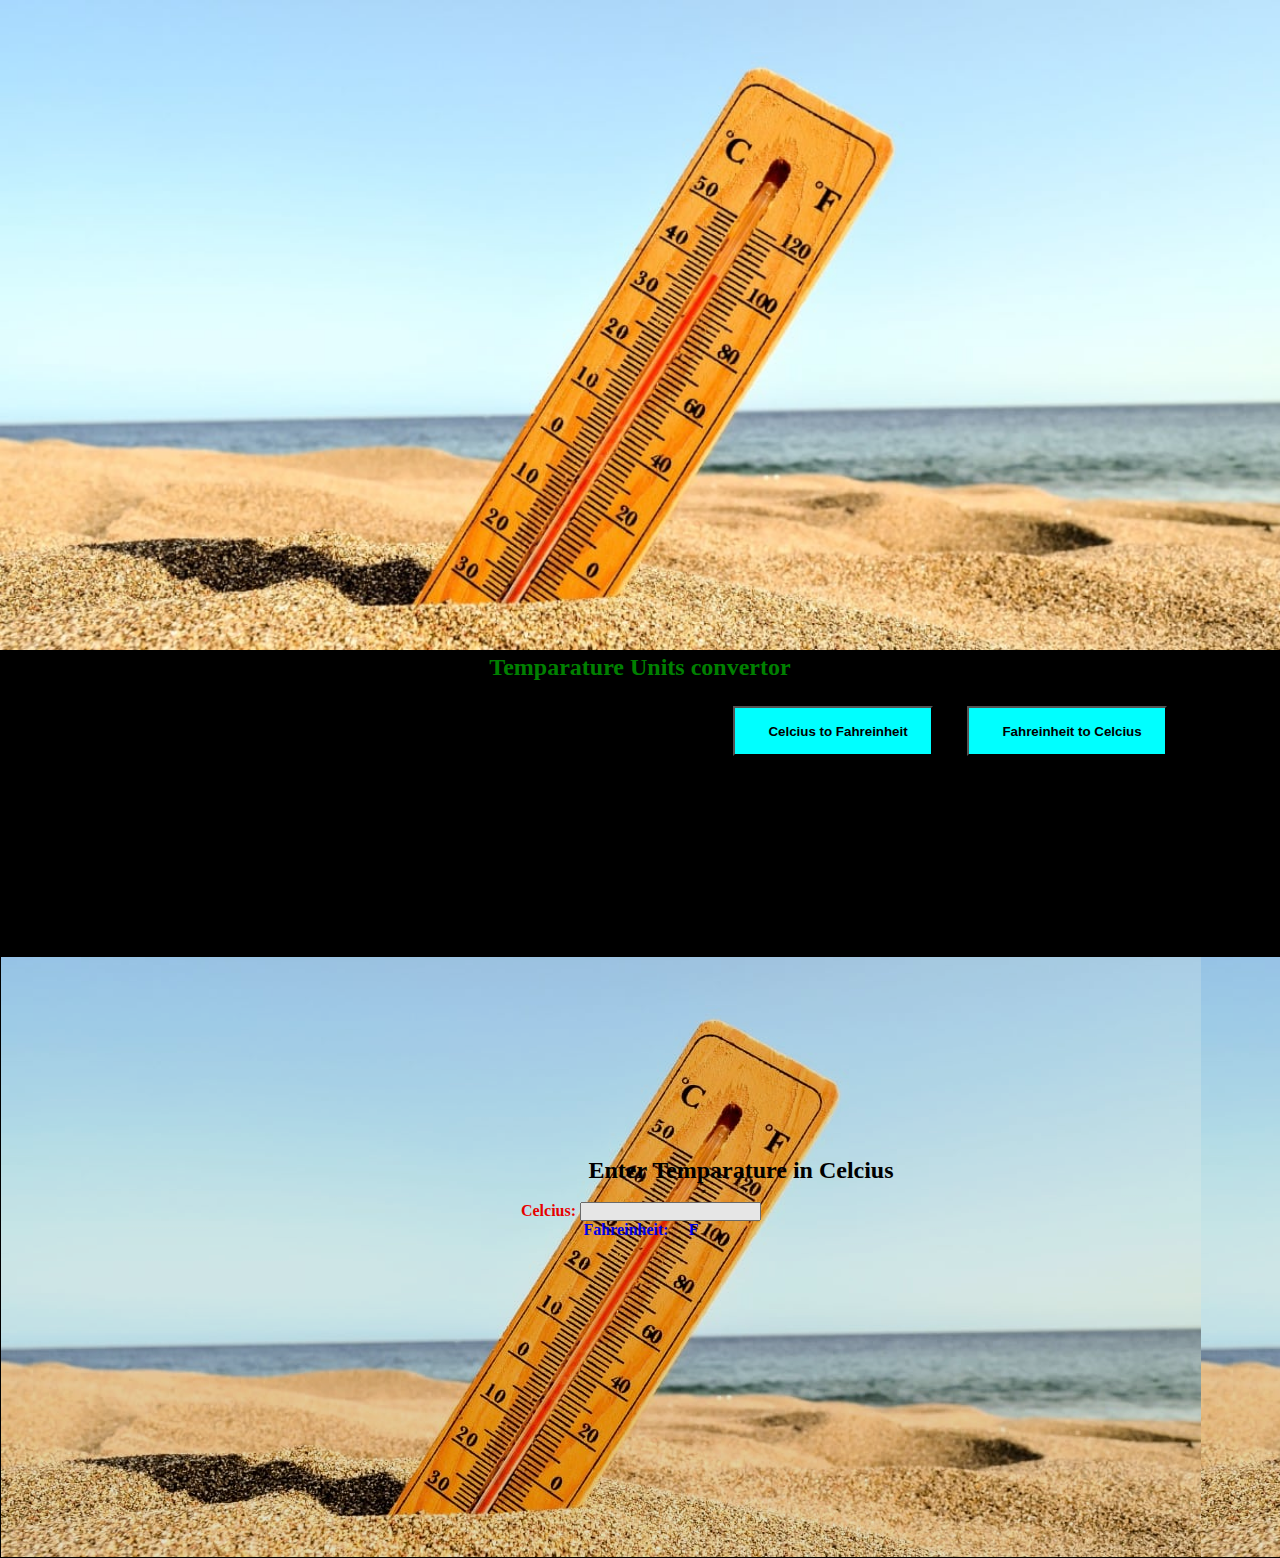
<file: Convertor/index.html>
<!DOCTYPE html>
<html lang="en">
<head>
    <meta charset="UTF-8">
    <meta http-equiv="X-UA-Compatible" content="IE=edge">
    <meta name="viewport" content="width=device-width, initial-scale=1.0">
    <link rel="stylesheet" href="style1.css">
    <title>Unit Convertor</title>
</head>
<body>
    <div ><img src="temp.jpeg">
    </div>
    <h2 style="text-align:center;padding-bottom:20px;color:green;">Temparature Units convertor</h2>
    <div class="form">
    <form id="conv">
        <p style="padding-bottom:20px;font-weight:bolder;display:inline;padding-left:30%">Select the type of conversion</p>
        <button class="button1"><a href="#box1">Celcius to Fahreinheit</a></button>
        <button class="button2"><a href="ftoc.html">Fahreinheit to Celcius</a></button>
    </form>
    </div>
    <div id="box1">
        <h2 style="text-align:center;padding-top: 200px;padding-left:200px">Enter Temparature in Celcius</h2><br>
        <div class="form">
            <p style="color:red;font-weight:bolder;">Celcius:
            <input id="celcius" type="number" name="celcius" oninput="temperatureConverter(this.value)" onchange="temperatureConverter(this.value)">
            </p>
            <p style="color:blue;font-weight:bolder;">Fahreinheit:  <span id="output"></span>&nbsp &nbsp F</p>
    
        </div>
        </div>
        <script>
            function temperatureConverter(valNum) {
              valNum = parseFloat(valNum);
              document.getElementById("output").innerHTML=(valNum*9/2)+32;
            }
            </script>

    
    
</body>
</html>
</file>
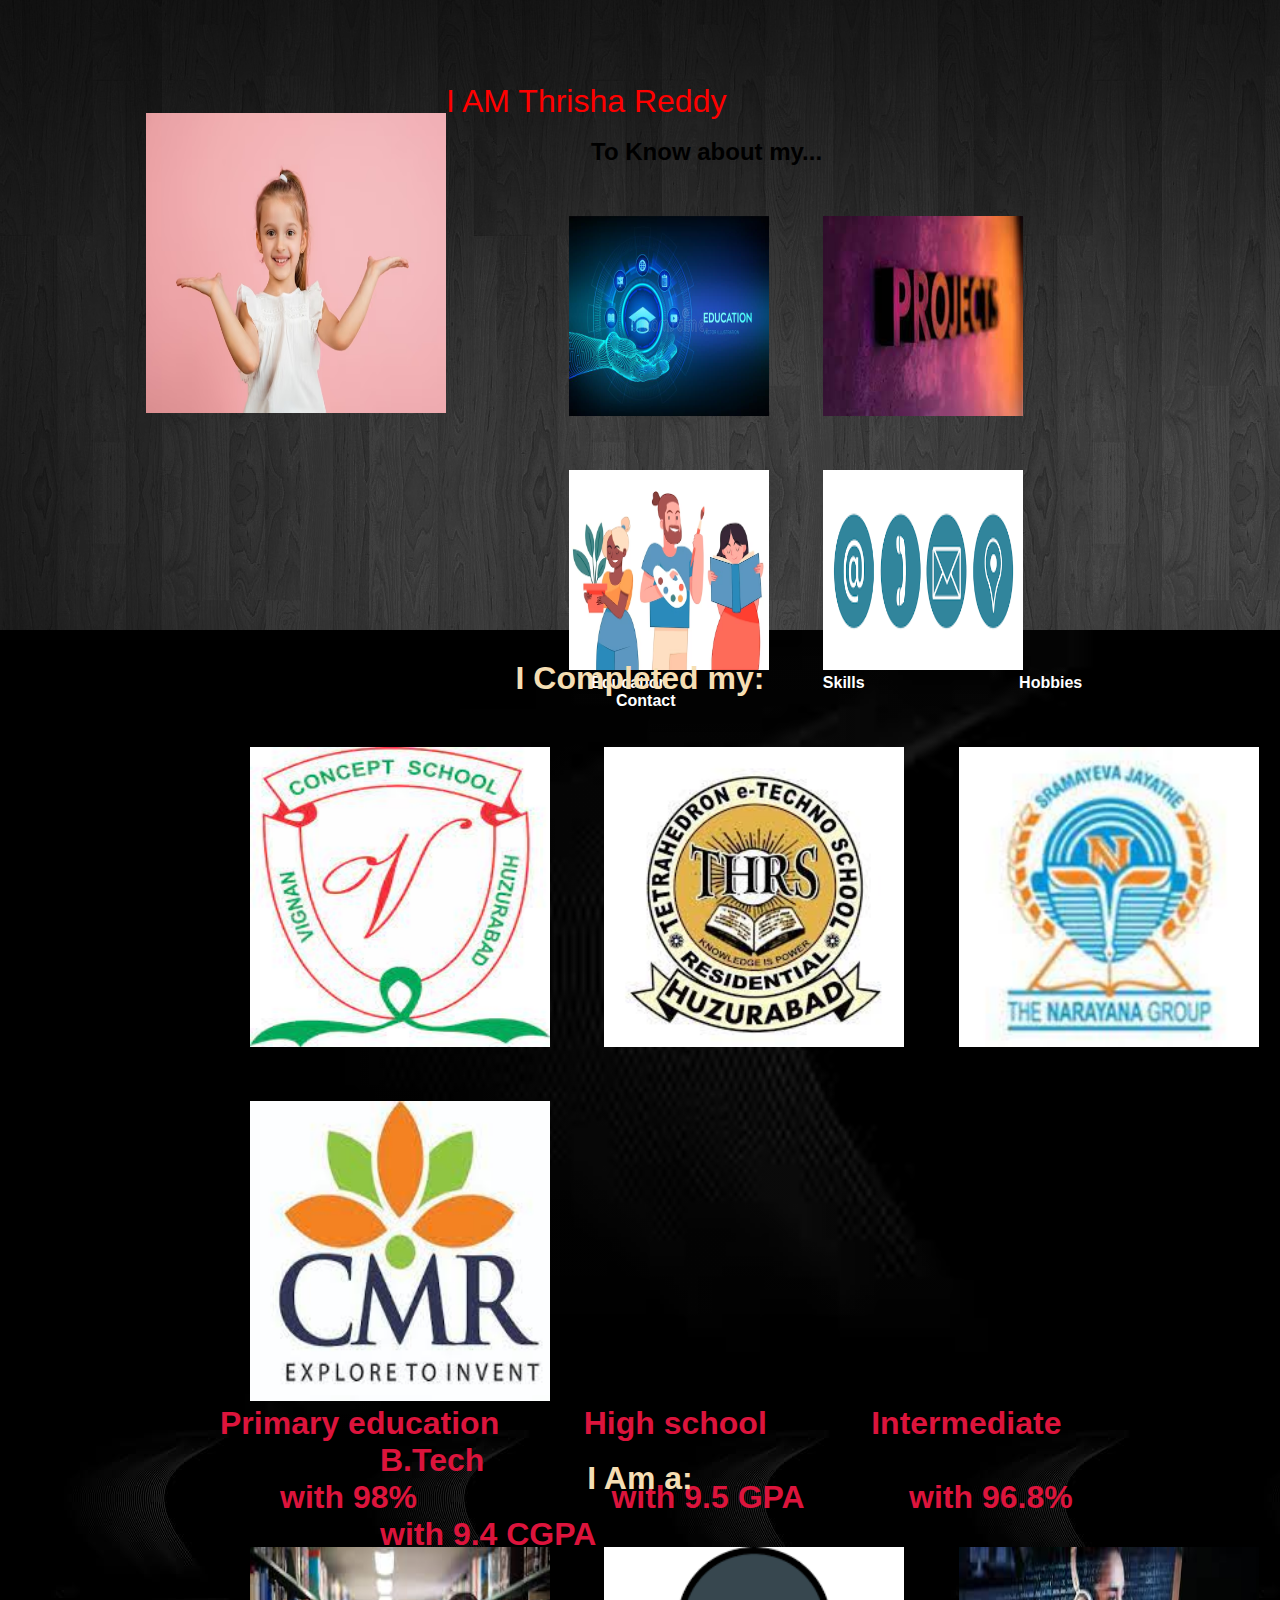
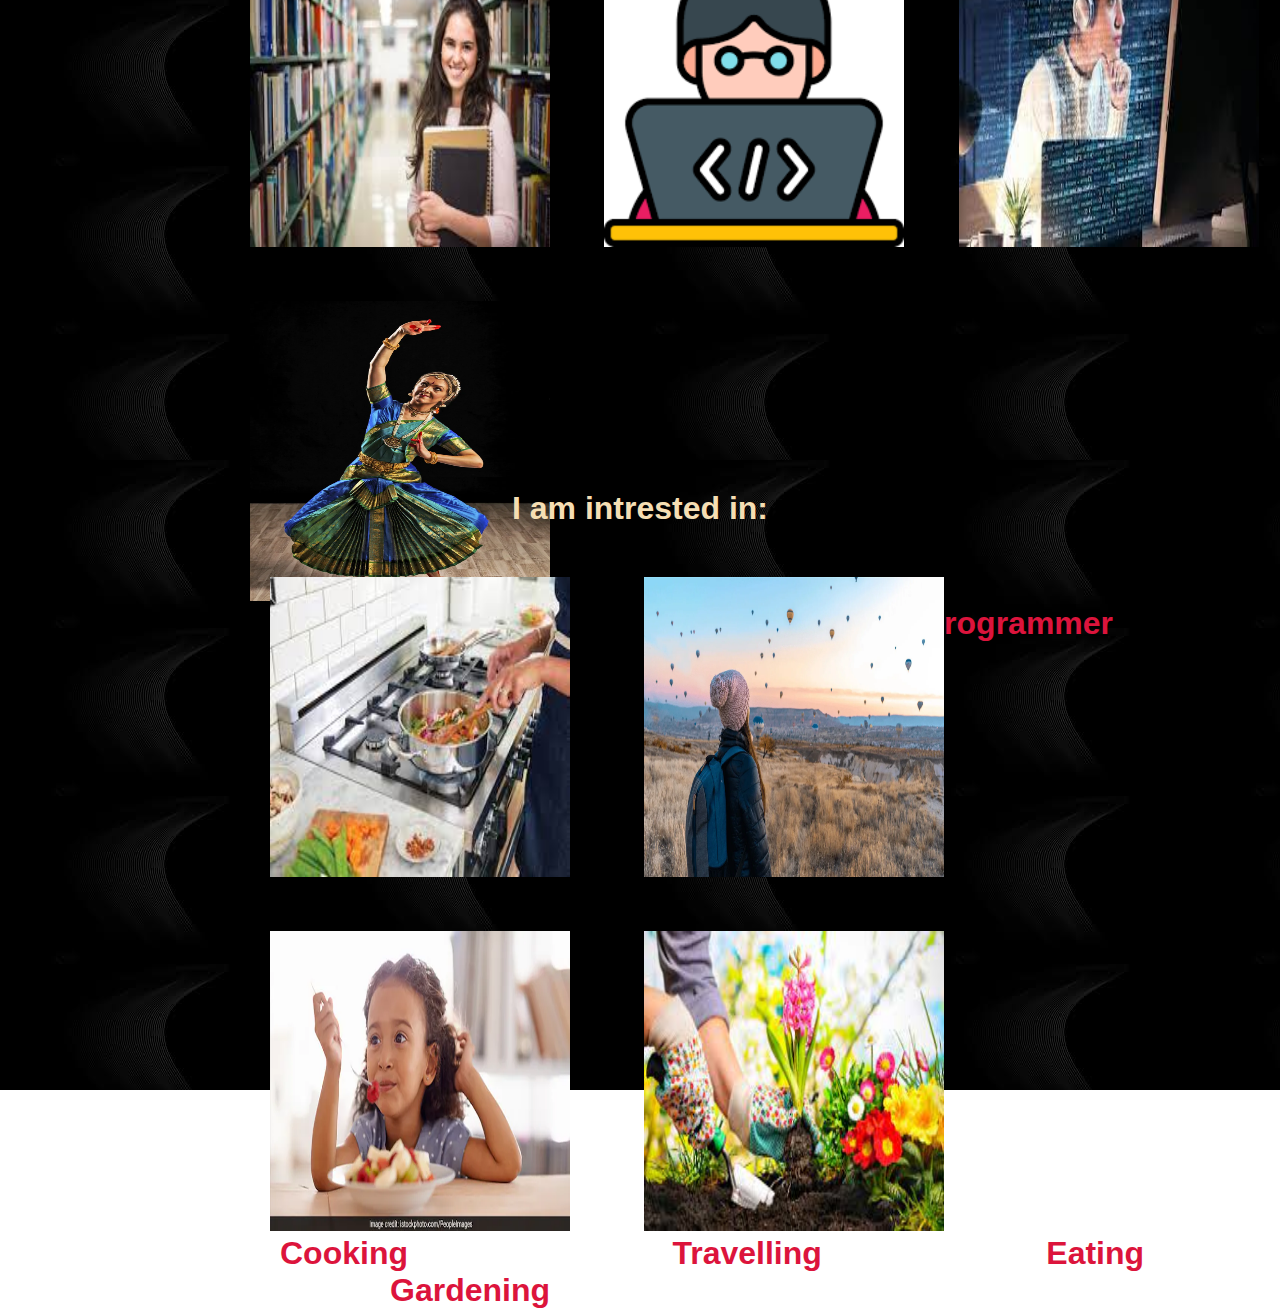
<file: port/index.html>
<!DOCTYPE html>
<html lang="en">
<head>
    <meta charset="UTF-8">
    <meta http-equiv="X-UA-Compatible" content="IE=edge">
    <meta name="viewport" content="width=device-width, initial-scale=1.0">
    <script src="https://ajax.googleapis.com/ajax/libs/jquery/3.5.1/jquery.min.js"></script>
    <link rel="stylesheet" href="style.css">
    <title>Portfolio</title>
</head>
<body>
    <div class="top">
        <div class="detail">
         <div class="pict">
            <img src="3sha.jpeg">
         </div> 
         <div class="right">
            <h1 style="font-weight:bolde;color:red;padding-top:20px;">I AM<span style="color:red"> Thrisha Reddy</span></h1>
            <br>
            <h2 style="color:black;padding-left:20%;">To Know about my...</h2>
            <div class="imgs">
                <img src="edu.jpeg">
                <img src="proj.jpeg">
                <img src="skills.jpeg">
                <img src="contact.jpeg">

            </div>
            <div>
                <span style="margin-left:20%;font-weight:bolder;color:white;font-family:Cambria, Cochin, Georgia, Times, 'Times New Roman', serif"><a href="#Edu">Education</a></span>
                <span style="margin-left:150px;font-weight:bolder;color:white;font-family:Cambria, Cochin, Georgia, Times, 'Times New Roman', serif"><a href="#skill">Skills</a></span>
                <span style="margin-left:150px;font-weight:bolder;color:white;font-family:Cambria, Cochin, Georgia, Times, 'Times New Roman', serif"><a href="#hob">Hobbies</a></span>
                <span style="margin-left:170px;font-weight:bolder;color:white;font-family:Cambria, Cochin, Georgia, Times, 'Times New Roman', serif"><a href="#con">Contact</a></span>
            </div>
         </div>  
        </div>
    </div>
    <div id="Edu">
        <h2 style="text-align:center;color:wheat;font-weight:bolder;padding-top:30px;font-size: xx-large;">I Completed my:</h2>
        <div class="pics">
            <img src="school.jpeg">
            <img src="10th.jpeg">
            <img src="inter.jpeg">
            <img src="btecj.jpeg">
            <div class="wname">
                <span style="padding-left:20px;color:crimson;font-weight: bolder;font-size:xx-large;">Primary education</span>
                <span style="margin-left:80px;color:crimson;font-weight: bolder;font-size:xx-large;">High school</span>
                <span style="margin-left:100px;color:crimson;font-weight: bolder;font-size:xx-large;">Intermediate</span>
                <span style="margin-left:180px;color:crimson;font-weight: bolder;font-size:xx-large;">B.Tech</span>
            </div>
            <div class="wname">
                <span style="padding-left:80px;color:crimson;font-weight: bolder;font-size:xx-large;">with 98%</span>
                <span style="margin-left:190px;color:crimson;font-weight: bolder;font-size:xx-large;">with 9.5 GPA</span>
                <span style="margin-left:100px;color:crimson;font-weight: bolder;font-size:xx-large;">with 96.8%</span>
                <span style="margin-left:180px;color:crimson;font-weight: bolder;font-size:xx-large;">with 9.4 CGPA</span>
            </div>
        </div>
    </div>
    

<div id="skill">
    <h2 style="text-align:center;color:wheat;font-weight:bolder;padding-top:30px;font-size: xx-large;">I Am a:</h2>
    <div class="pics">
        <img src="student.jpeg">
        <img src="developer.jpeg">
        <img src="programmer.jpeg">
        <img src="dancer.jpeg">
        <div class="wname">
            <span style="padding-left:160px;color:crimson;font-weight: bolder;font-size:xx-large;">Student</span>
            <span style="margin-left:170px;color:crimson;font-weight: bolder;font-size:xx-large;">Developer</span>
            <span style="margin-left:110px;color:crimson;font-weight: bolder;font-size:xx-large;">Programmer</span>
            <span style="margin-left:160px;color:crimson;font-weight: bolder;font-size:xx-large;">Dancer</span>
        </div>
    </div>
</div>
<div id="hob">
    <h2 style="text-align:center;color:wheat;font-weight:bolder;padding-top:30px;font-size: xx-large;">I am intrested in:</h2>
    <div class="pics">
        <img src="cook.jpeg">
        <img src="travel.jpeg">
        <img src="eat.jpeg">
        <img src="gar.jpeg">
        <div class="wname">
            <span style="padding-left:80px;color:crimson;font-weight: bolder;font-size:xx-large;">Cooking</span>
            <span style="margin-left:260px;color:crimson;font-weight: bolder;font-size:xx-large;">Travelling</span>
            <span style="margin-left:220px;color:crimson;font-weight: bolder;font-size:xx-large;">Eating</span>
            <span style="margin-left:190px;color:crimson;font-weight: bolder;font-size:xx-large;">Gardening</span>
        </div>
    </div>
</div>


    
</body>
</html>
</file>
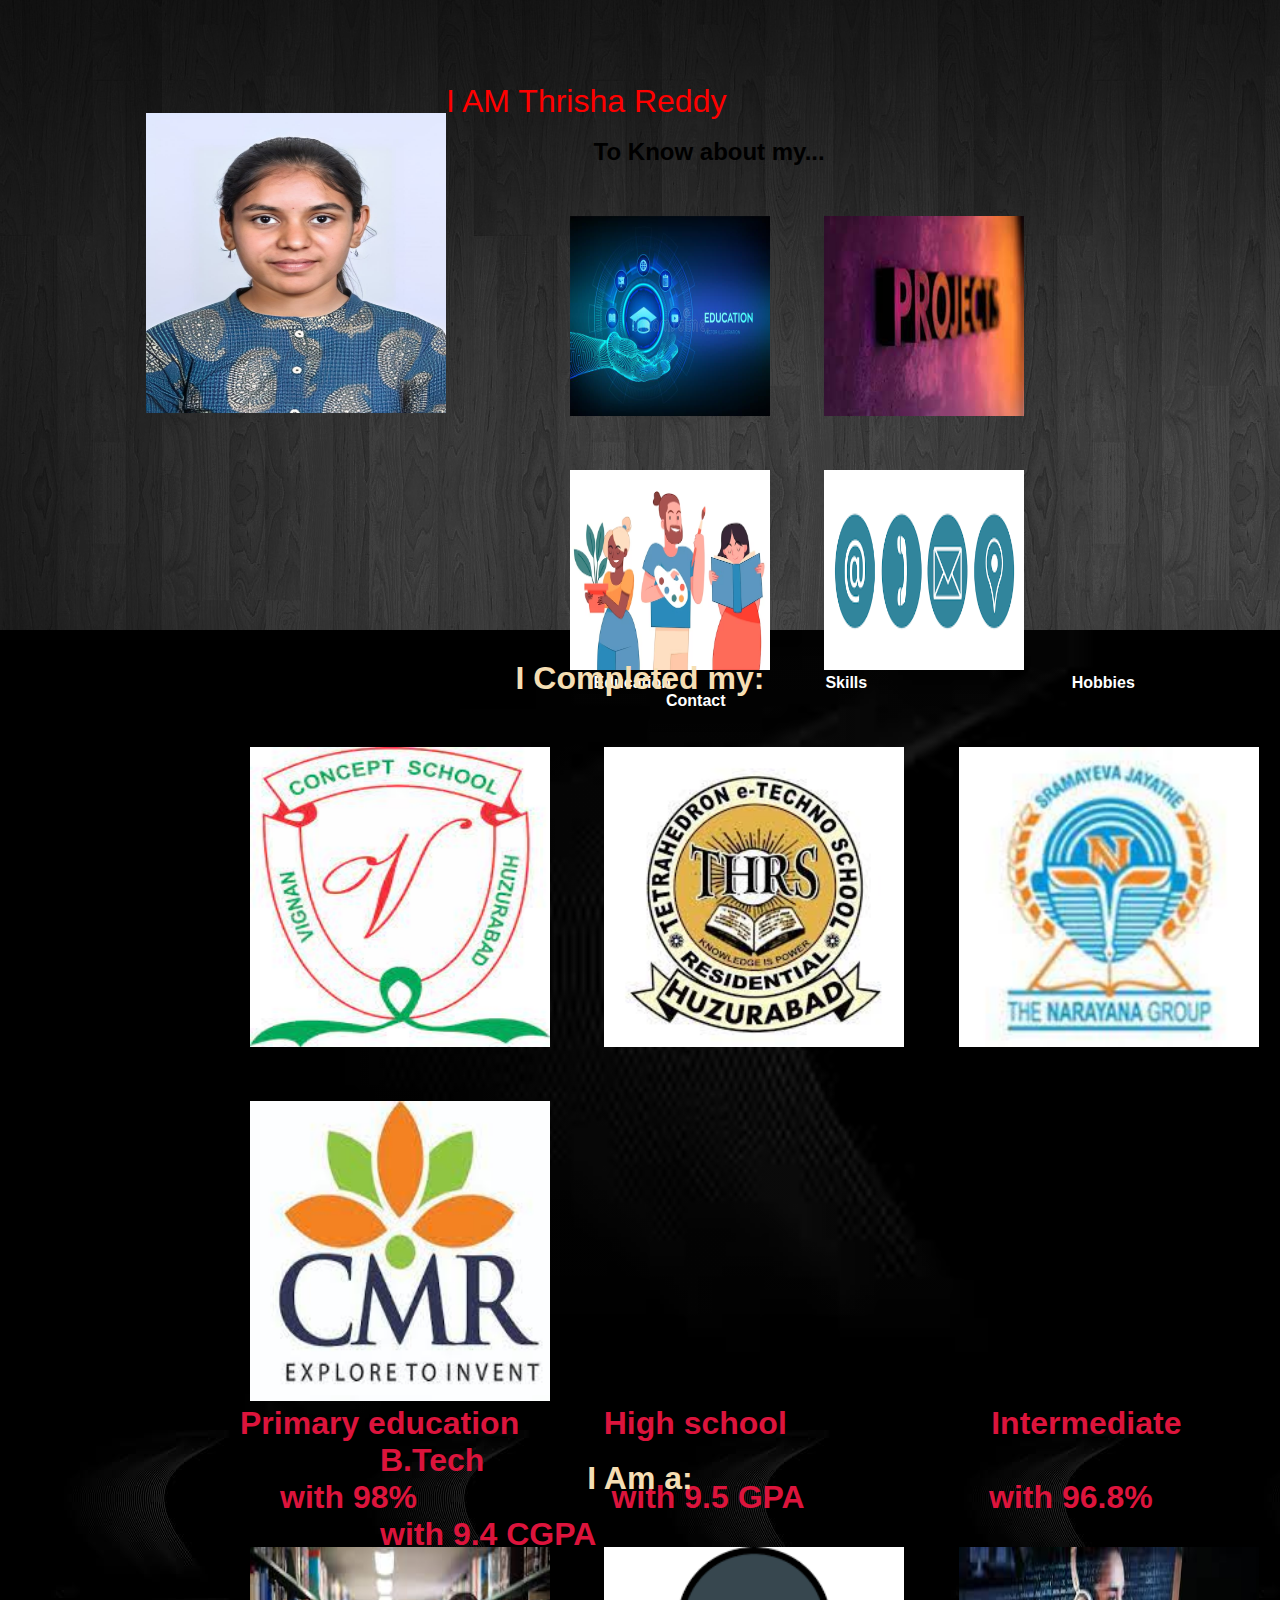
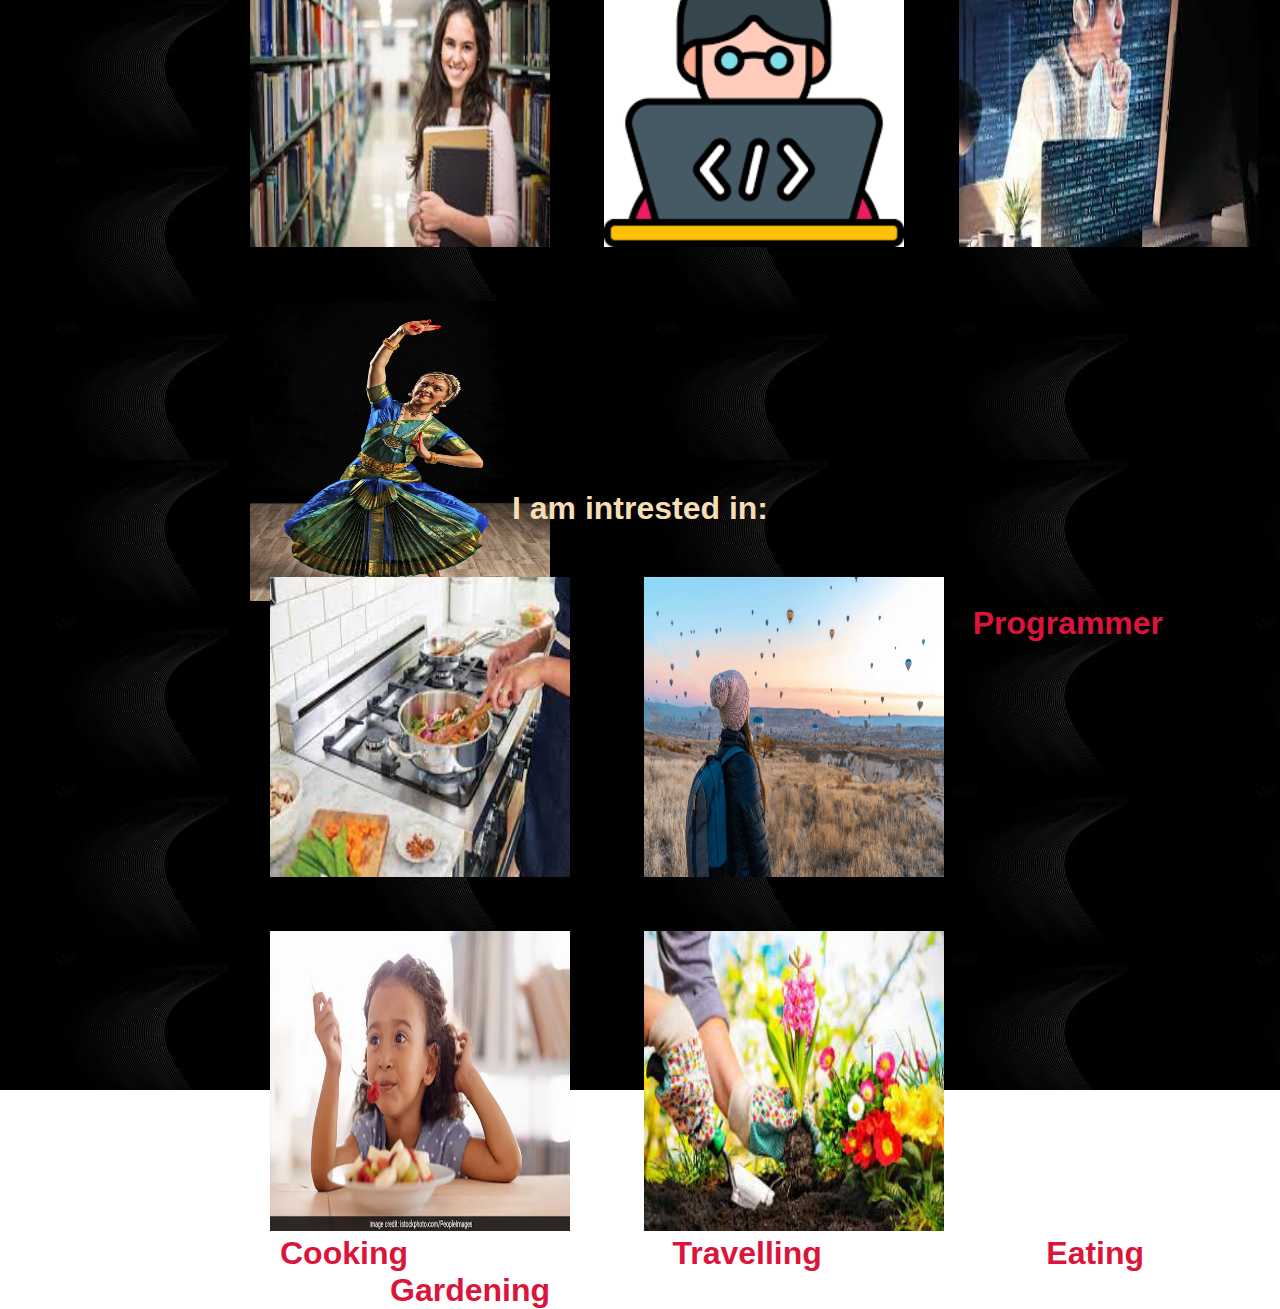
<file: portfolio/index.html>
<!DOCTYPE html>
<html lang="en">
<head>
    <meta charset="UTF-8">
    <meta http-equiv="X-UA-Compatible" content="IE=edge">
    <meta name="viewport" content="width=device-width, initial-scale=1.0">
    <script src="https://ajax.googleapis.com/ajax/libs/jquery/3.5.1/jquery.min.js"></script>
    <link rel="stylesheet" href="style.css">
    <title>Portfolio</title>
</head>
<body>
    <div class="top">
        <div class="detail">
         <div class="pict">
            <img src="3sha1.jpeg">
         </div> 
         <div class="right">
            <h1 style="font-weight:bolde;color:red;padding-top:20px;">I AM<span style="color:red"> Thrisha Reddy</span></h1>
            <br>
            <h2 style="color:black;padding-left:20%;">To Know about my...</h2>
            <div class="imgs">
                <img src="edu.jpeg">
                <img src="proj.jpeg">
                <img src="skills.jpeg">
                <img src="contact.jpeg">

            </div>
            <div>
                <span style="margin-left:20%;font-weight:bolder;color:white;font-family:Cambria, Cochin, Georgia, Times, 'Times New Roman', serif"><a href="#Edu">Education</a></span>
                <span style="margin-left:150px;font-weight:bolder;color:white;font-family:Cambria, Cochin, Georgia, Times, 'Times New Roman', serif"><a href="#skill">Skills</a></span>
                <span style="margin-left:200px;font-weight:bolder;color:white;font-family:Cambria, Cochin, Georgia, Times, 'Times New Roman', serif"><a href="#hob">Hobbies</a></span>
                <span style="margin-left:220px;font-weight:bolder;color:white;font-family:Cambria, Cochin, Georgia, Times, 'Times New Roman', serif"><a href="#con">Contact</a></span>
            </div>
         </div>  
        </div>
    </div>
    <div id="Edu">
        <h2 style="text-align:center;color:wheat;font-weight:bolder;padding-top:30px;font-size: xx-large;">I Completed my:</h2>
        <div class="pics">
            <img src="school.jpeg">
            <img src="10th.jpeg">
            <img src="inter.jpeg">
            <img src="btecj.jpeg">
            <div class="wname">
                <span style="padding-left:40px;color:crimson;font-weight: bolder;font-size:xx-large;">Primary education</span>
                <span style="margin-left:80px;color:crimson;font-weight: bolder;font-size:xx-large;">High school</span>
                <span style="margin-left:200px;color:crimson;font-weight: bolder;font-size:xx-large;">Intermediate</span>
                <span style="margin-left:180px;color:crimson;font-weight: bolder;font-size:xx-large;">B.Tech</span>
            </div>
            <div class="wname">
                <span style="padding-left:80px;color:crimson;font-weight: bolder;font-size:xx-large;">with 98%</span>
                <span style="margin-left:190px;color:crimson;font-weight: bolder;font-size:xx-large;">with 9.5 GPA</span>
                <span style="margin-left:180px;color:crimson;font-weight: bolder;font-size:xx-large;">with 96.8%</span>
                <span style="margin-left:180px;color:crimson;font-weight: bolder;font-size:xx-large;">with 9.4 CGPA</span>
            </div>
        </div>
    </div>
    

<div id="skill">
    <h2 style="text-align:center;color:wheat;font-weight:bolder;padding-top:30px;font-size: xx-large;">I Am a:</h2>
    <div class="pics">
        <img src="student.jpeg">
        <img src="developer.jpeg">
        <img src="programmer.jpeg">
        <img src="dancer.jpeg">
        <div class="wname">
            <span style="padding-left:160px;color:crimson;font-weight: bolder;font-size:xx-large;">Student</span>
            <span style="margin-left:170px;color:crimson;font-weight: bolder;font-size:xx-large;">Developer</span>
            <span style="margin-left:160px;color:crimson;font-weight: bolder;font-size:xx-large;">Programmer</span>
            <span style="margin-left:180px;color:crimson;font-weight: bolder;font-size:xx-large;">Dancer</span>
        </div>
    </div>
</div>
<div id="hob">
    <h2 style="text-align:center;color:wheat;font-weight:bolder;padding-top:30px;font-size: xx-large;">I am intrested in:</h2>
    <div class="pics">
        <img src="cook.jpeg">
        <img src="travel.jpeg">
        <img src="eat.jpeg">
        <img src="gar.jpeg">
        <div class="wname">
            <span style="padding-left:80px;color:crimson;font-weight: bolder;font-size:xx-large;">Cooking</span>
            <span style="margin-left:260px;color:crimson;font-weight: bolder;font-size:xx-large;">Travelling</span>
            <span style="margin-left:220px;color:crimson;font-weight: bolder;font-size:xx-large;">Eating</span>
            <span style="margin-left:190px;color:crimson;font-weight: bolder;font-size:xx-large;">Gardening</span>
        </div>
    </div>
</div>


    
</body>
</html>
</file>
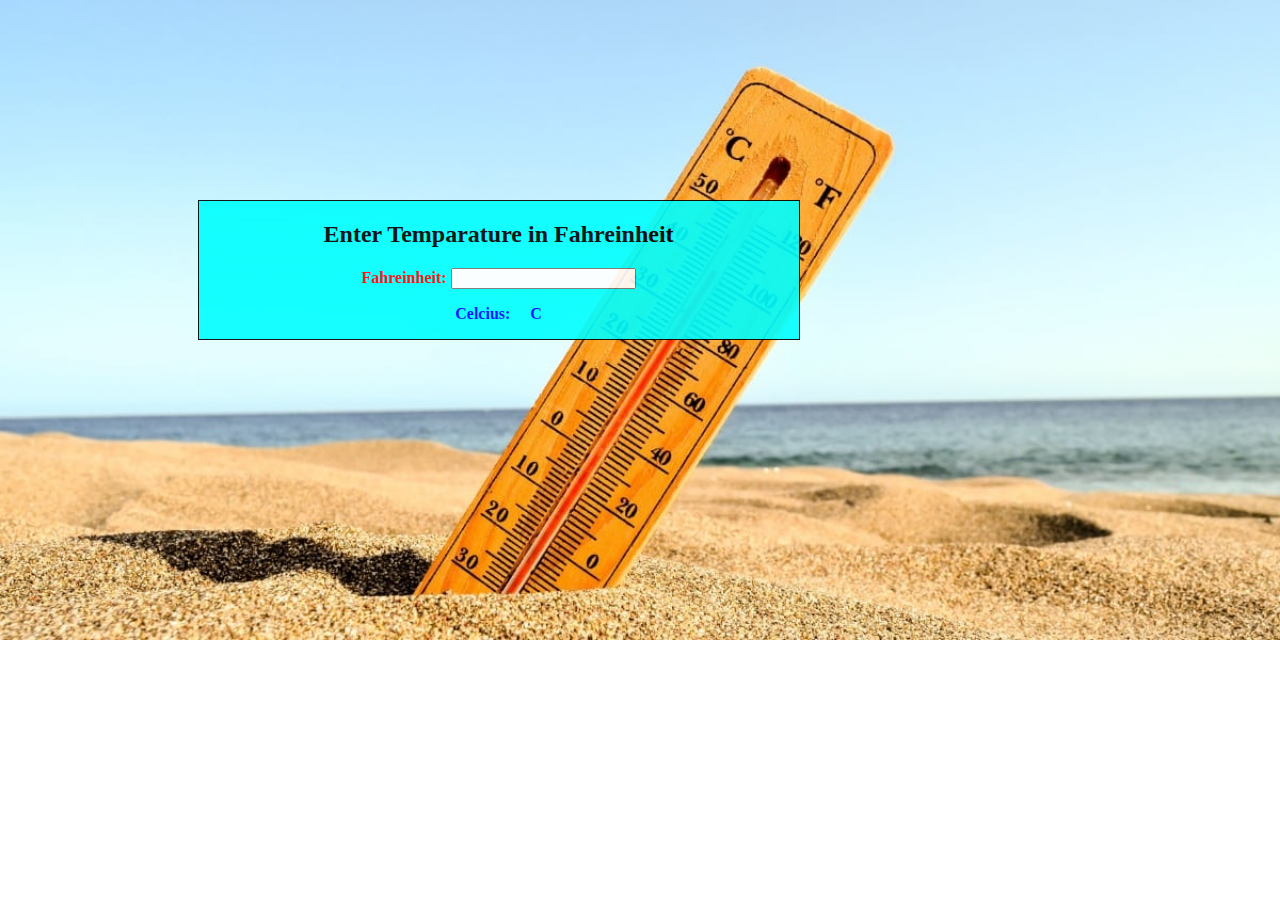
<file: Convertor/ftoc.html>
<!DOCTYPE html>
<html lang="en">
<head>
    <meta charset="UTF-8">
    <meta http-equiv="X-UA-Compatible" content="IE=edge">
    <meta name="viewport" content="width=device-width, initial-scale=1.0">
    <link rel="stylesheet" href="style.css">
    <title>f to c</title>
</head>
<body>
    <div class="box">
    <h2 style="text-align:center;">Enter Temparature in Fahreinheit</h2>
    <div class="form">
        <p style="color:red;font-weight:bolder;">Fahreinheit:
        <input id="Fahreinheit" type="number" name="Fahreinheit" oninput="temperatureConverter(this.value)" onchange="temperatureConverter(this.value)">
        </p>
        <p style="color:blue;font-weight:bolder;">Celcius:  <span id="output"></span>&nbsp &nbsp C</p>

    </div>
    </div>
    <script>
        function temperatureConverter(valNum) {
          valNum = parseFloat(valNum);
          document.getElementById("output").innerHTML=(valNum-32)/1.8;
        }
        </script>


    
</body>
</html>
</file>
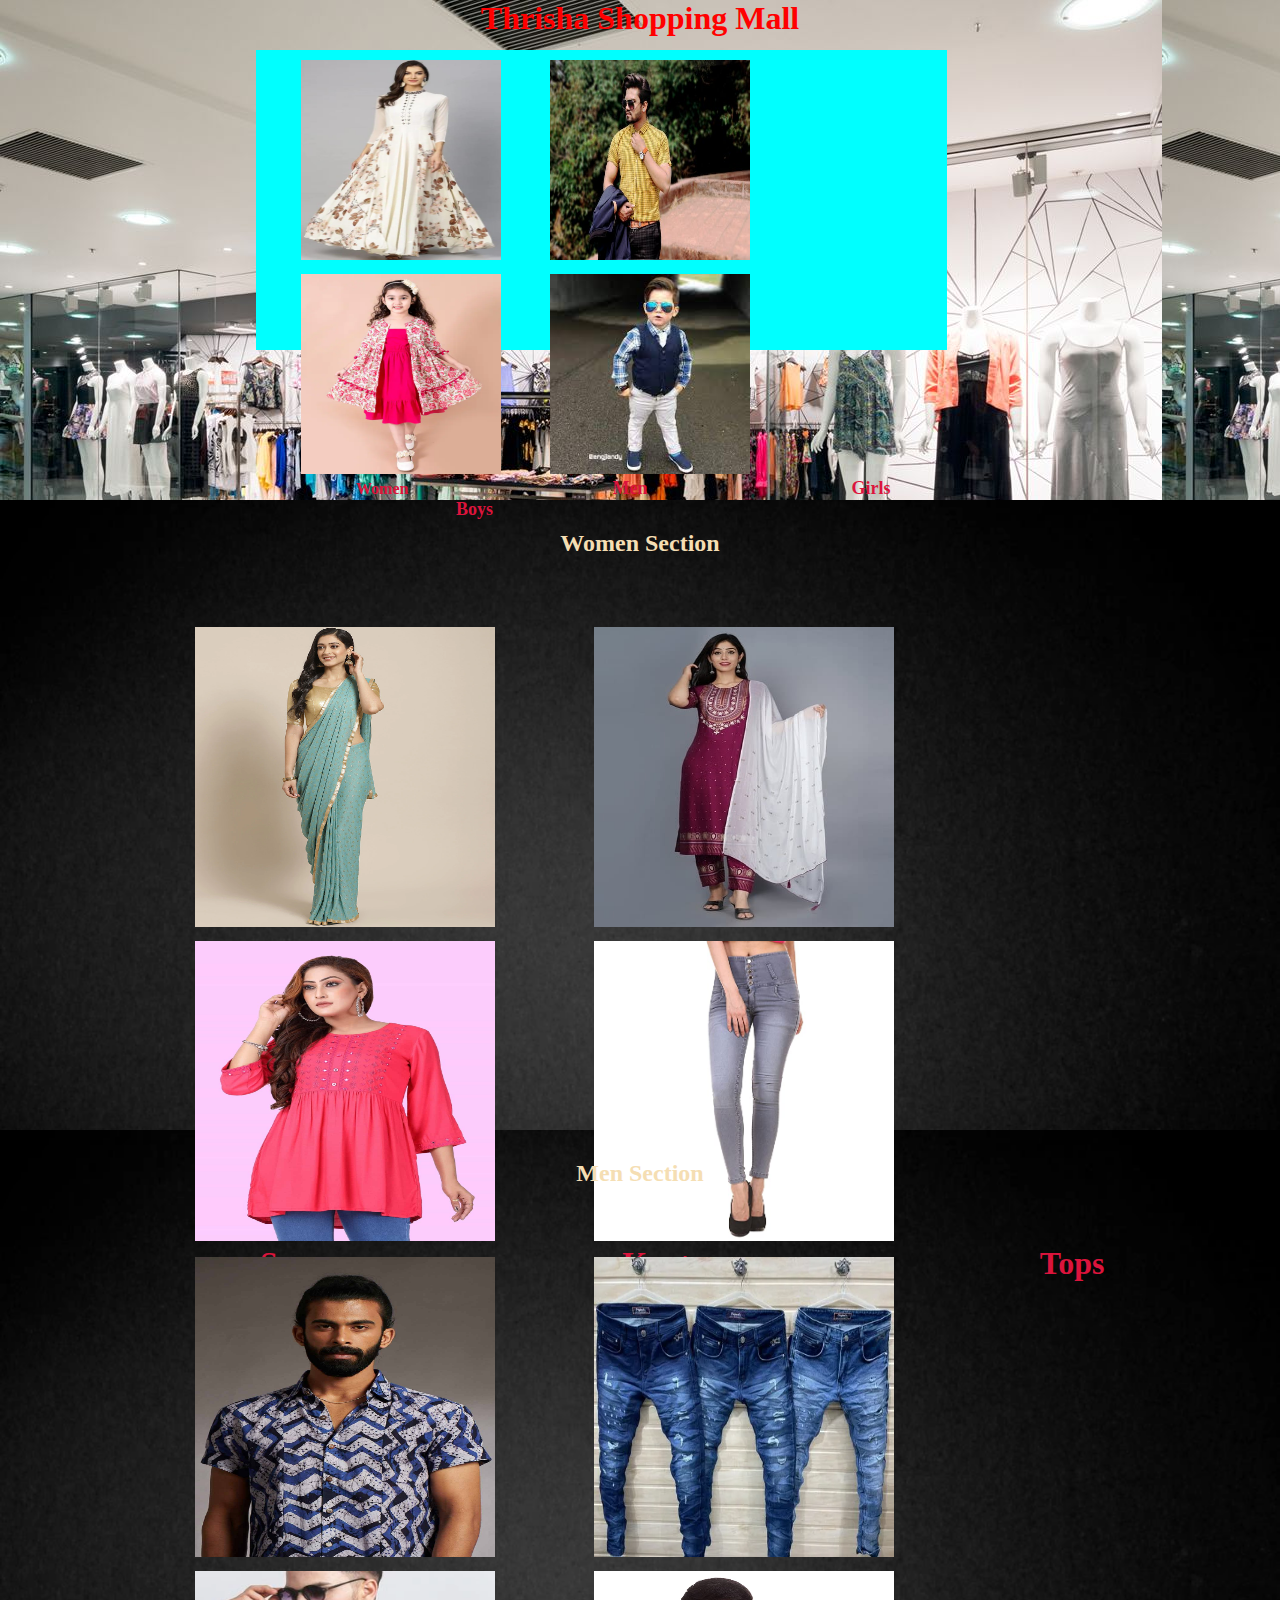
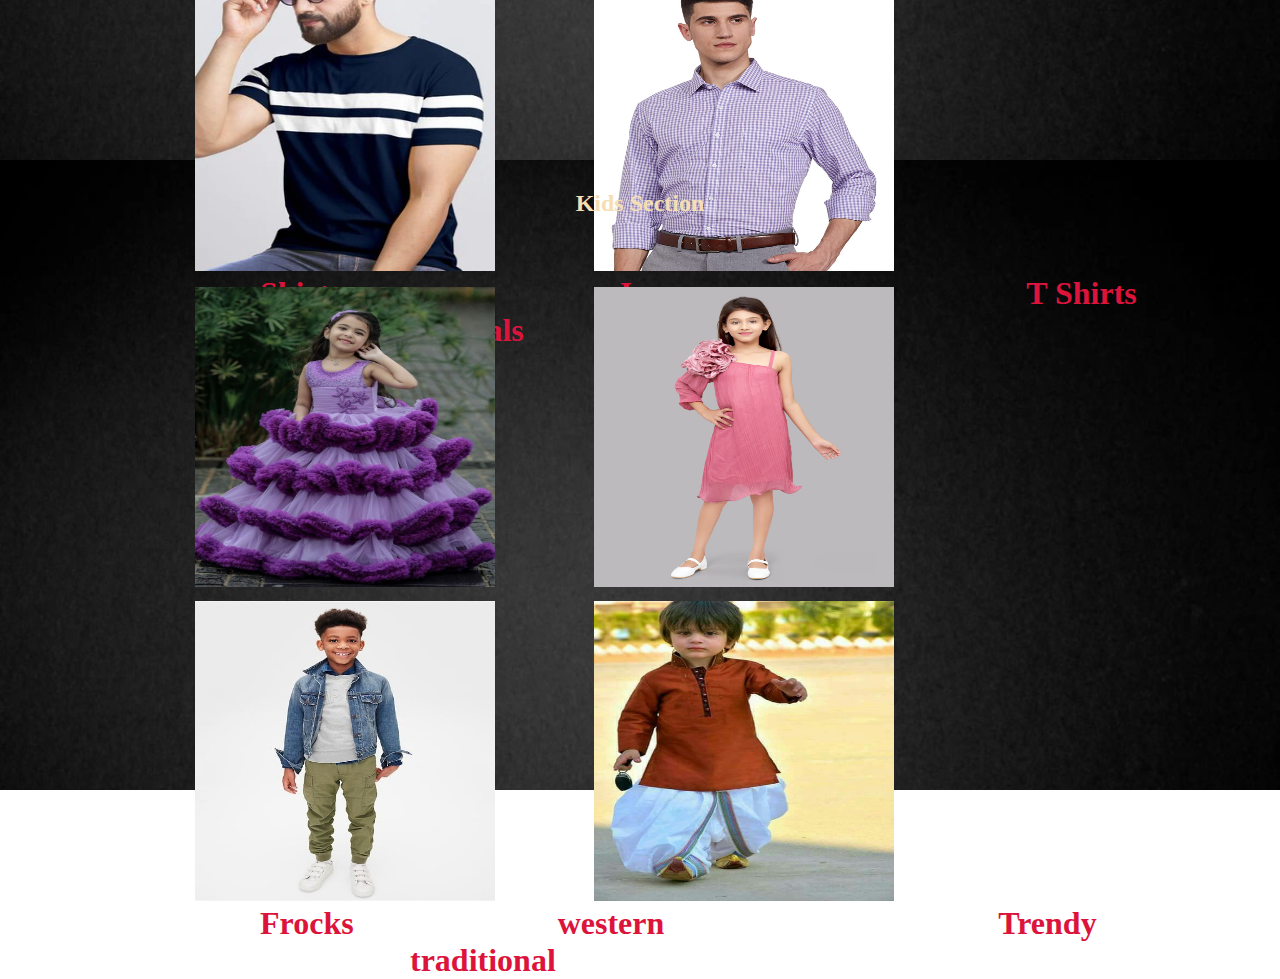
<file: Landing/land.html>
<!DOCTYPE html>
<html lang="en">
<head>
    <meta charset="UTF-8">
    <meta http-equiv="X-UA-Compatible" content="IE=edge">
    <meta name="viewport" content="width=device-width, initial-scale=1.0">
    <link rel="stylesheet" href="style.css">
    <title>Landing Page</title>
</head>
<body>
    <div class="top">
        <h1>Thrisha Shopping Mall</h1>
        <div class="imgs">
        <a href="#women"><img src="women.jpeg"></a>
        <a href="#men"><img src=" men.jpeg"></a>
        <a href="#girls"><img src="girls.jpeg"></a>
        <a href="#girls"><img src="boys.jpeg"></a>
        <div class="names">
            <span style="padding-left:100px;color:crimson;font-weight: bolder;font-size:largr;">Women</span>
            <span style="margin-left:200px;color:crimson;font-weight: bolder;font-size: large;">Men</span>
            <span style="margin-left:200px;color:crimson;font-weight: bolder;font-size: large;">Girls</span>
            <span style="margin-left:200px;color:crimson;font-weight: bolder;font-size: large;">Boys</span>
        </div>
        </div>

    </div>
    <div id="women">
        <h2 style="text-align:center;color:wheat;font-weight:bolder;padding-top:30px;">Women Section</h2>
        <div class="pics">
            <img src="saree.jpeg">
            <img src="kurta.jpeg">
            <img src="tops.jpeg">
            <img src="jeans.jpeg">
            <div class="wname">
                <span style="padding-left:160px;color:crimson;font-weight: bolder;font-size:xx-large;">Sarees</span>
                <span style="margin-left:270px;color:crimson;font-weight: bolder;font-size:xx-large;">Kurta</span>
                <span style="margin-left:330px;color:crimson;font-weight: bolder;font-size:xx-large;">Tops</span>
                <span style="margin-left:310px;color:crimson;font-weight: bolder;font-size:xx-large;">Jeans</span>
            </div>
        </div>
    </div>
    <div id="men">
        <h2 style="text-align:center;color:wheat;font-weight:bolder;padding-top:30px;">Men Section</h2>
        <div class="pics">
            <img src="shirt.jpeg">
            <img src="mjeans.jpeg">
            <img src="tshirt.jpeg">
            <img src="formals.jpeg">
            <div class="wname">
                <span style="padding-left:160px;color:crimson;font-weight: bolder;font-size:xx-large;">Shirts</span>
                <span style="margin-left:270px;color:crimson;font-weight: bolder;font-size:xx-large;">Jeans</span>
                <span style="margin-left:330px;color:crimson;font-weight: bolder;font-size:xx-large;">T Shirts</span>
                <span style="margin-left:310px;color:crimson;font-weight: bolder;font-size:xx-large;">Formals</span>
            </div>
        </div>
    </div>
    <div id="girls">
        <h2 style="text-align:center;color:wheat;font-weight:bolder;padding-top:30px;">Kids Section</h2>
        <div class="pics">
            <img src="frocks.jpeg">
            <img src="western.jpeg">
            <img src="trendy.jpeg">
            <img src="traditional.jpeg">
            <div class="wname">
                <span style="padding-left:160px;color:crimson;font-weight: bolder;font-size:xx-large;">Frocks</span>
                <span style="margin-left:200px;color:crimson;font-weight: bolder;font-size:xx-large;">western</span>
                <span style="margin-left:330px;color:crimson;font-weight: bolder;font-size:xx-large;">Trendy</span>
                <span style="margin-left:310px;color:crimson;font-weight: bolder;font-size:xx-large;">traditional</span>
            </div>
        </div>
    </div>
</body>
</html>
</file>
<file: Convertor/style1.css>
img{
    height:650px;
    width:100vw;
}
body{
    background-color: black;
}
.opt{
    display:flex;
}
.button1{
    height:50px;
    width:200px;
    margin-left:3%;
    margin-top:5px;
    background-color:aqua;
}
.button2{
    height:50px;
    width:200px;
    margin-left:30px;
    margin-top:5px;
    background-color:aqua;
}
button a{
    text-decoration: none;
    color:black;
    font-weight: bolder;
    text-align: center;
    padding-top:10px;
    padding-left:10px;
}
.form{
    text-align:center;
}
#box1{
    background-image: url("temp.jpeg");
}
#box1{
    margin-top:200px;

    width:100vw;
    height:600px;
    /* margin: 30px; */
  background-color:aqua;
  border: 1px solid black;
  opacity: 0.9;
}
#celcius{
    color:red;
    
}
#box2{
    background-image: url("temp.jpeg");
}
#box2{
    margin-top:400px;

    width:100vw;
    height:600px;
    /* margin: 30px; */
  background-color:aqua;
  border: 1px solid black;
  opacity: 0.9;
}

*{
    margin:0;
    padding:0;
}
</file>
<file: port/style.css>
.top{
    background-image: url("fir.jpeg");
    width:100vw;
    height:70vh;
    /* display: flex; */
  display: flex;
  justify-content: center;
  align-items: center;
}
@keyframes backgroundColorPalette {
    0% {
      background: #ee6055;
    }
    25% {
      background: #60d394;
    }
    50% {
      background: #aaf683;
    }
    75% {
      background: #ffd97d;
    }
    100% {
      background: #ff9b85;
    }
  }
.detail{
    display: flex;
/* justify-content: center; */
    width:85%;
    height:80%;
    animation-name: backgroundColorPalette;
  animation-duration: 10s;
  animation-iteration-count: infinite;
  animation-direction: alternate;
  animation-timing-function: linear;
}
.detail{
    justify-content: left;
}
.imgs{
    /* border:2px solid red; */
    margin-left:10%;
    width:55vw;
}
.imgs img{
    width:200px;
    height:200px;
}
img{
    margin-left:50px;
    margin-top:50px;
    width:300px;
    height:300px;
    padding-left:0px;
}
a{
    text-decoration: none;
    color:white;
}
#Edu{
  background:linear-gradient(
    to right,rgb(0 0 0 / 0.5),rgb(0 0 0 / 0)),
    url("bg2.jpeg");
    /* opacity:0.2; */
    background-repeat: no-repeat;
    background-size: cover;
    height:800px;
    width:100%;
  }
 

.text{
  text-align: center;
  padding-top:100px;
  font-size: xx-large;
  font-weight:bolder;
  color:white;
}
.thi-left{
  display:inline-block;
  height:300px;
  width:40%;
  margin-left:8%;
  margin-top:8%;
  background-image: url("left.jpeg");
  
}
.thi-left p{
  font-size: xx-large;
  color:red;
  font-family: fantasy;
  font-weight: bolder;

}
.thi-right{
  display:inline-block;
  height:350px;
  width:22%;
  margin-right:4%;
  margin-left:3%;
  margin-top:8%;
  background-color: #ff9b85;
}
.thi-right img{
  margin-left:10px;
  width:400px;
}

.thi{
  background-image: url("black2.jpeg");
  height:600px;

}
#skill{
  height:70vh;
  width:100%;
  background-image:url("bg2.jpeg");
  /* background-repeat: no-repeat;
  background-size: cover; */
}
#hob{
  height:70vh;
  width:100%;
  background-image:url("bg2.jpeg");
}
#proj{
  height:70vh;
  width:100%;
  background-image:url("black2.jpeg");
}
#hob img{
  padding-left: 20px;;
}
.pics{
  margin-left:200px;
}
*{
    margin:0px;
    padding:0px;
}
.proj{
  padding-left:10%;
  padding-top:3%;
}
.proj li{
  color:aqua;
  font-size:50px;
line-gap-override: 10px;;
}
* {
  padding: 0;
  margin: 0;
  font-family: 'IBM Plex Sans', sans-serif;
}
.container {
    width: 95%;
    max-width: 1160px;
    margin: auto;
}
.animated-heading {
    display: flex;
    align-items: center;
    justify-content: center;
    height: 100vh;
}
h1 {
    color:red;
    font-weight: 500;
}
span#words {
    font-weight: bolder;
}
</file>
<file: portfolio/style.css>
.top{
    background-image: url("fir.jpeg");
    width:100vw;
    height:70vh;
    /* display: flex; */
  display: flex;
  justify-content: center;
  align-items: center;
}
@keyframes backgroundColorPalette {
    0% {
      background: #ee6055;
    }
    25% {
      background: #60d394;
    }
    50% {
      background: #aaf683;
    }
    75% {
      background: #ffd97d;
    }
    100% {
      background: #ff9b85;
    }
  }
.detail{
    display: flex;
/* justify-content: center; */
    width:85%;
    height:80%;
    animation-name: backgroundColorPalette;
  animation-duration: 10s;
  animation-iteration-count: infinite;
  animation-direction: alternate;
  animation-timing-function: linear;
}
.detail{
    justify-content: left;
}
.imgs{
    /* border:2px solid red; */
    margin-left:10%;
    width:55vw;
}
.imgs img{
    width:200px;
    height:200px;
}
img{
    margin-left:50px;
    margin-top:50px;
    width:300px;
    height:300px;
    padding-left:0px;
}
a{
    text-decoration: none;
    color:white;
}
#Edu{
  background:linear-gradient(
    to right,rgb(0 0 0 / 0.5),rgb(0 0 0 / 0)),
    url("bg2.jpeg");
    /* opacity:0.2; */
    background-repeat: no-repeat;
    background-size: cover;
    height:800px;
    width:100%;
  }
 

.text{
  text-align: center;
  padding-top:100px;
  font-size: xx-large;
  font-weight:bolder;
  color:white;
}
.thi-left{
  display:inline-block;
  height:300px;
  width:40%;
  margin-left:8%;
  margin-top:8%;
  background-image: url("left.jpeg");
  
}
.thi-left p{
  font-size: xx-large;
  color:red;
  font-family: fantasy;
  font-weight: bolder;

}
.thi-right{
  display:inline-block;
  height:350px;
  width:22%;
  margin-right:4%;
  margin-left:3%;
  margin-top:8%;
  background-color: #ff9b85;
}
.thi-right img{
  margin-left:10px;
  width:400px;
}

.thi{
  background-image: url("black2.jpeg");
  height:600px;

}
#skill{
  height:70vh;
  width:100%;
  background-image:url("bg2.jpeg");
  /* background-repeat: no-repeat;
  background-size: cover; */
}
#hob{
  height:70vh;
  width:100%;
  background-image:url("bg2.jpeg");
}
#proj{
  height:70vh;
  width:100%;
  background-image:url("black2.jpeg");
}
#hob img{
  padding-left: 20px;;
}
.pics{
  margin-left:200px;
}
*{
    margin:0px;
    padding:0px;
}
.proj{
  padding-left:10%;
  padding-top:3%;
}
.proj li{
  color:aqua;
  font-size:50px;
line-gap-override: 10px;;
}
* {
  padding: 0;
  margin: 0;
  font-family: 'IBM Plex Sans', sans-serif;
}
.container {
    width: 95%;
    max-width: 1160px;
    margin: auto;
}
.animated-heading {
    display: flex;
    align-items: center;
    justify-content: center;
    height: 100vh;
}
h1 {
    color:red;
    font-weight: 500;
}
span#words {
    font-weight: bolder;
}
</file>
<file: Convertor/style.css>
.form{
    text-align:center;
}
body{
    background-image: url("temp.jpeg");
    background-repeat: no-repeat;
    background-size:cover;

}
.box{
    margin-top:200px;
    margin-left: 15%;
    width:600px;
    /* margin: 30px; */
  background-color:aqua;
  border: 1px solid black;
  opacity: 0.9;
}
#celcius{
    color:red;
    
}
</file>
<file: Landing/style.css>
h1{
    color:red;
    text-align: center;
}
.top background-image{
    opacity: 0.1;
}
.top{
    background-image: url("bg1.jpeg");
    height:500px;
    width:100%;
    /* border: 2px solid red; */
}

.imgs{
    /* border:2px solid red; */
    margin-top:1%;
    margin-left:20%;
    width:54vw;
    height:300px;
    background-color: aqua;
    /* border:2px solid yellow; */
}
.imgs img{
    width:200px;
    height:200px;
}
.pics{
    padding-top:60px;
    padding-left:100px;
    
}
.pics img{
    height:300px;
    width:300px;
    padding-left:50px;
}
img{
    margin-left:45px;
    margin-top:10px;
    width:300px;
    height:400px;
    padding-left:0px;
    
}
#women{
    height:70vh;
    width:100%;
    background-image:url("bg3.jpeg");
    background-repeat: no-repeat;
    background-size: cover;
}
#men{
    height:70vh;
    width:100%;
    background-image:url("bg3.jpeg");
    background-repeat: no-repeat;
    background-size: cover;
}
#girls{
    height:70vh;
    width:100%;
    background-image:url("bg3.jpeg");
    background-repeat: no-repeat;
    background-size: cover;
}
*{
    margin:0px;
    padding:0px;
}
</file>
